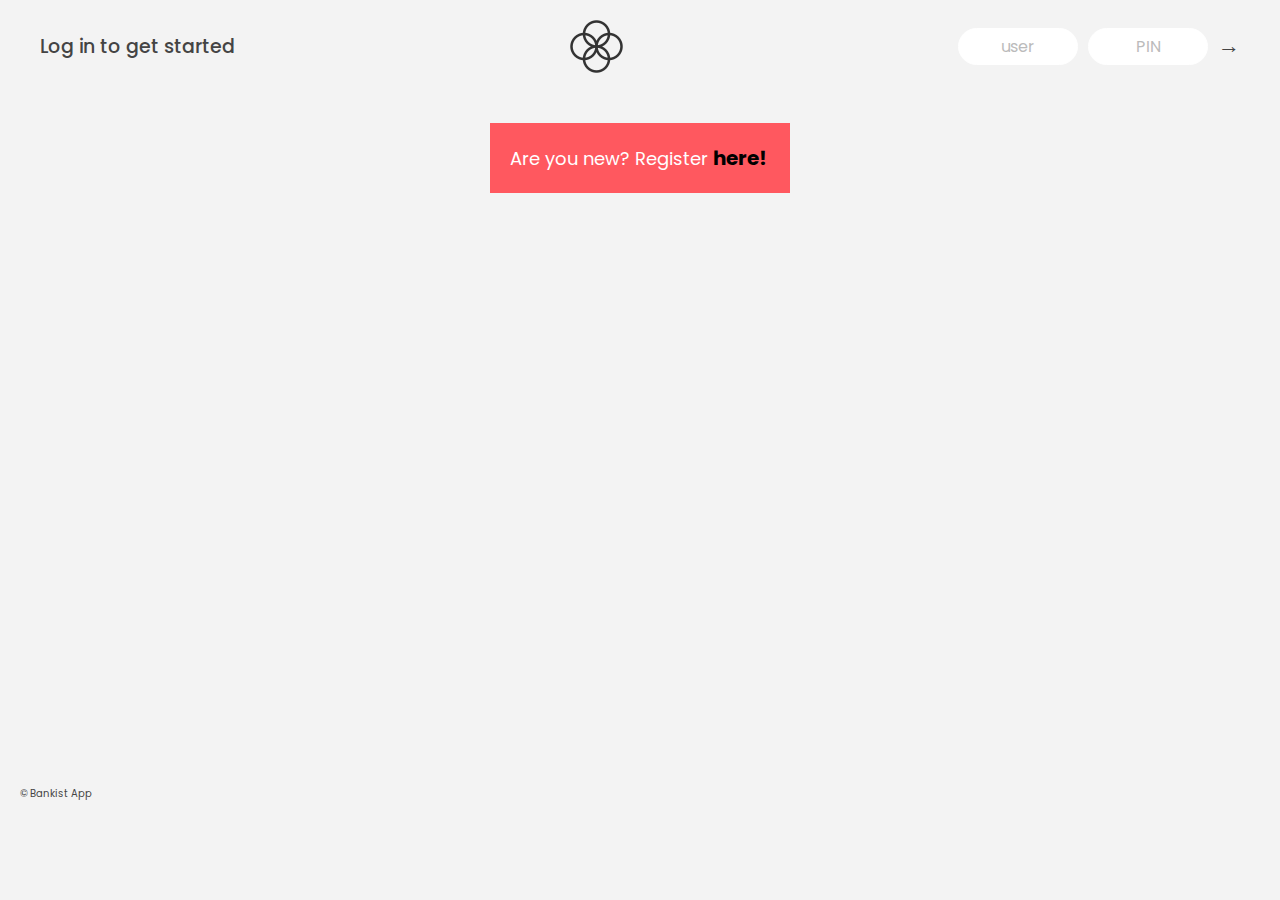
<file: index.html>
<!DOCTYPE html>
<html lang="en">
  <head>
    <meta charset="UTF-8" />
    <meta name="viewport" content="width=device-width, initial-scale=1.0" />
    <meta http-equiv="X-UA-Compatible" content="ie=edge" />
    <link rel="shortcut icon" type="image/png" href="/icon.png" />

    <link
      href="https://fonts.googleapis.com/css?family=Poppins:400,500,600&display=swap"
      rel="stylesheet"
    />

    <link rel="stylesheet" href="style.css" />
    <title>Bankist</title>
  </head>
  <body>
    <!-- TOP NAVIGATION -->
    <header>
      <nav>
        <p class="welcome">Log in to get started</p>
        <img src="logo.png" alt="Logo" class="logo" />
        <form class="login">
          <input
            type="text"
            placeholder="user"
            class="login__input login__input--user"
          />
          <input
            type="password"
            placeholder="PIN"
            maxlength="4"
            class="login__input login__input--pin"
          />
          <button class="login__btn">&rarr;</button>
        </form>
      </nav>
  
      <div class="register">
        <p>Are you new? Register <a href="register.html" class="register--link">here!</a> </p>
      </div>
  
      <main class="app">
        <!-- BALANCE -->
        <div class="balance">
          <div>
            <p class="balance__label">Current balance</p>
            <p class="balance__date">
              <span class="date">05/03/2037</span>
            </p>
          </div>
          <p class="balance__value">0000€</p>
        </div>
  
        <!-- MOVEMENTS -->
        <div class="movements">
          <div class="movements__row">
            <div class="movements__type movements__type--deposit">2 deposit</div>
            <div class="movements__date">3 days ago</div>
            <div class="movements__value">4 000€</div>
          </div>
          <div class="movements__row">
            <div class="movements__type movements__type--withdrawal">
              1 withdrawal
            </div>
            <div class="movements__date">24/01/2037</div>
            <div class="movements__value">-378€</div>
          </div>
        </div>
  
        <!-- SUMMARY -->
        <div class="summary">
          <p class="summary__label">In</p>
          <p class="summary__value summary__value--in">0000€</p>
          <p class="summary__label">Out</p>
          <p class="summary__value summary__value--out">0000€</p>
          <p class="summary__label">Interest</p>
          <p class="summary__value summary__value--interest">0000€</p>
          <button class="btn--sort">&downarrow; SORT</button>
        </div>
  
        <!-- OPERATION: TRANSFERS -->
        <div class="operation operation--transfer">
          <h2>Transfer money</h2>
          <form class="form form--transfer">
            <input type="text" class="form__input form__input--to" />
            <input type="number" class="form__input form__input--amount" />
            <button class="form__btn form__btn--transfer">&rarr;</button>
            <label class="form__label">Transfer to</label>
            <label class="form__label">Amount</label>
          </form>
        </div>
  
        <!-- OPERATION: LOAN -->
        <div class="operation operation--loan">
          <h2>Request loan</h2>
          <form class="form form--loan">
            <input type="number" class="form__input form__input--loan-amount" />
            <button class="form__btn form__btn--loan">&rarr;</button>
            <label class="form__label form__label--loan">Amount</label>
          </form>
        </div>
  
        <!-- OPERATION: CLOSE -->
        <div class="operation operation--close">
          <h2>Close account</h2>
          <form class="form form--close">
            <input type="text" class="form__input form__input--user" />
            <input
              type="password"
              maxlength="6"
              class="form__input form__input--pin"
            />
            <button class="form__btn form__btn--close">&rarr;</button>
            <label class="form__label">Confirm user</label>
            <label class="form__label">Confirm PIN</label>
          </form>
        </div>
  
        <!-- LOGOUT TIMER -->
        <p class="logout-timer">
          You will be logged out in <span class="timer">05:00</span>
        </p>
      </main>
      
      <div class="logout-container">
        <button class="logout-btn">Log out</button>
      </div>
      <footer>
        &copy; Bankist App
      </footer>
    </header>
    

    <script src="script.js" type="module"></script>
  </body>
</html>
</file>
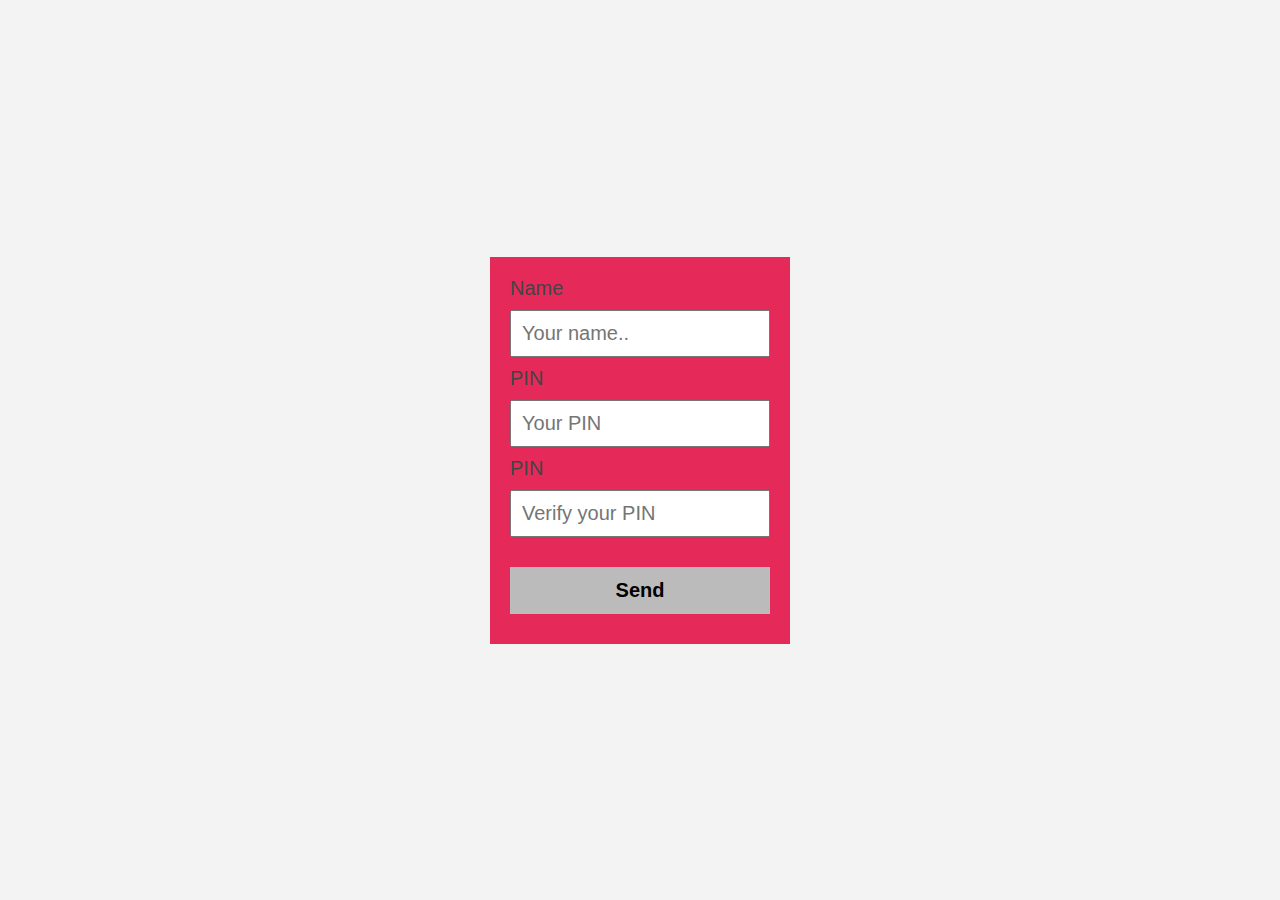
<file: register.html>
<!DOCTYPE html>
<html lang="en">
<head>
    <meta charset="UTF-8">
    <meta http-equiv="X-UA-Compatible" content="IE=edge">
    <meta name="viewport" content="width=device-width, initial-scale=1.0">
    <link rel="stylesheet" href="style.css">
    <title>Document</title>
</head>
<body>
    <div class="div-center">
        <div class="registration">
            <form class="formulario">
                <label for="name">Name</label>
                <input type="text" name="name" id="input-name" placeholder="Your name..">
                <label for="pin">PIN</label>
                <input type="password" maxlength="4" required name="pin" id="input-pin" placeholder="Your PIN">
                <label for="verify-pin">PIN</label>
                <input type="password" maxlength="4" required name="verify-pin" id="verify-inputpin" placeholder="Verify your PIN">
                <button type="submit" class="btn">Send</button>
            </form>
        </div>
    </div>

    <script src="register.js" type="module"></script>
</body>
</html>
</file>
<file: style.css>
* {
  margin: 0;
  padding: 0;
  box-sizing: inherit;
  transition: all .2s linear;
}

html {
  font-size: 62.5%;
  box-sizing: border-box;
}

body {
  font-family: 'Poppins', sans-serif;
  color: #444;
  background-color: #f3f3f3;
}

header{
  height: 100vh;
  padding: 2rem;
}

:root{
  --width: 30rem;
  --width-half: 15rem;
}

.register{
  position: absolute;
  width: var(--width);
  /* b  ottom: 50%; */
  right: calc(50% - (var(--width-half)) );
  margin-top: 5rem;
  z-index: 100;
  background-color: #ff585f;
  color: white;
  padding: 2rem;
  font-size: 1.8rem;
  transition: transform .5s;
}
.register a{
  color: black;
  font-weight: bold;
  font-size: 2rem;
  text-decoration: none;
}

.register a:hover{
  color: #C2714F;
}

.register:hover{
  transform: scale(1.1);
}

nav {
  display: flex;
  justify-content: space-between;
  align-items: center;
  padding: 0 2rem;
}

.welcome {
  font-size: 1.9rem;
  font-weight: 500;
}

.logo {
  height: 5.25rem;
}

.login {
  display: flex;
}

.login__input {
  border: none;
  padding: 0.5rem 2rem;
  font-size: 1.6rem;
  font-family: inherit;
  text-align: center;
  width: 12rem;
  border-radius: 10rem;
  margin-right: 1rem;
  color: inherit;
  border: 1px solid #fff;
  transition: all 0.3s;
}

.login__input:focus {
  outline: none;
  border: 1px solid #ccc;
}

.login__input::placeholder {
  color: #bbb;
}

.login__btn {
  border: none;
  background: none;
  font-size: 2.2rem;
  color: inherit;
  cursor: pointer;
  transition: all 0.3s;
}

.login__btn:hover,
.login__btn:focus,
.btn--sort:hover,
.btn--sort:focus {
  outline: none;
  color: #777;
}

/* MAIN */
.app {
  position: relative;
  max-width: 100rem;
  margin: 2rem auto;
  display: grid;
  grid-template-columns: 4fr 3fr;
  grid-template-rows: auto repeat(3, (var(--width-half))) auto;
  gap: 2rem;

  /* NOTE This creates the fade in/out anumation */
  opacity: 0;
  transition: all 1s;
}

.balance {
  grid-column: 1 / span 2;
  display: flex;
  align-items: flex-end;
  justify-content: space-between;
  margin-bottom: 2rem;
}

.balance__label {
  font-size: 2.2rem;
  font-weight: 500;
  margin-bottom: -0.2rem;
}

.balance__date {
  font-size: 1.4rem;
  color: #888;
}

.balance__value {
  font-size: 4.5rem;
  font-weight: 400;
}

/* MOVEMENTS */
.movements {
  grid-row: 2 / span 3;
  background-color: #fff;
  border-radius: 1rem;
  overflow: scroll;
}

.movements__row {
  padding: 2.25rem 4rem;
  display: flex;
  align-items: center;
  border-bottom: 1px solid #eee;
}

.movements__type {
  font-size: 1.1rem;
  text-transform: uppercase;
  font-weight: 500;
  color: #fff;
  padding: 0.1rem 1rem;
  border-radius: 10rem;
  margin-right: 2rem;
}

.movements__date {
  font-size: 1.1rem;
  text-transform: uppercase;
  font-weight: 500;
  color: #666;
}

.movements__type--deposit {
  background-image: linear-gradient(to top left, #39b385, #9be15d);
}

.movements__type--withdrawal {
  background-image: linear-gradient(to top left, #e52a5a, #ff585f);
}

.movements__value {
  font-size: 1.7rem;
  margin-left: auto;
}

/* SUMMARY */
.summary {
  grid-row: 5 / 6;
  display: flex;
  align-items: baseline;
  padding: 0 0.3rem;
  margin-top: 1rem;
}

.summary__label {
  font-size: 1.2rem;
  font-weight: 500;
  text-transform: uppercase;
  margin-right: 0.8rem;
}

.summary__value {
  font-size: 2.2rem;
  margin-right: 2.5rem;
}

.summary__value--in,
.summary__value--interest {
  color: #66c873;
}

.summary__value--out {
  color: #f5465d;
}

.btn--sort {
  margin-left: auto;
  border: none;
  background: none;
  font-size: 1.8rem;
  font-weight: 500;
  cursor: pointer;
  color: #e52a5a;
}

/* OPERATIONS */
.operation {
  border-radius: 1rem;
  padding: 3rem 4rem;
  color: #333;
}

.operation--transfer {
  background-image: linear-gradient(to top left, #ffb003, #ffcb03);
}

.operation--loan {
  background-image: linear-gradient(to top left, #39b385, #9be15d);
}

.operation--close {
  background-image: linear-gradient(to top left, #e52a5a, #ff585f);
}

h2 {
  margin-bottom: 1.5rem;
  font-size: 1.7rem;
  font-weight: 600;
  color: #333;
}

.form {
  display: grid;
  grid-template-columns: 2.5fr 2.5fr 1fr;
  grid-template-rows: auto auto;
  gap: 0.4rem 1rem;
}

/* Exceptions for interst */
.form.form--loan {
  grid-template-columns: 2.5fr 1fr 2.5fr;
}
.form__label--loan {
  grid-row: 2;
}
/* End exceptions */

.form__input {
  width: 100%;
  border: none;
  background-color: rgba(255, 255, 255, 0.4);
  font-family: inherit;
  font-size: 1.5rem;
  text-align: center;
  color: #333;
  padding: 0.3rem 1rem;
  border-radius: 0.7rem;
  transition: all 0.3s;
}

.form__input:focus {
  outline: none;
  background-color: rgba(255, 255, 255, 0.6);
}

.form__label {
  font-size: 1.3rem;
  text-align: center;
}

.form__btn {
  border: none;
  border-radius: 0.7rem;
  font-size: 1.8rem;
  background-color: #fff;
  cursor: pointer;
  transition: all 0.3s;
}

.form__btn:focus {
  outline: none;
  background-color: rgba(255, 255, 255, 0.8);
}

.logout-timer {
  padding: 0 0.3rem;
  margin-top: 1.9rem;
  text-align: right;
  font-size: 1.25rem;
}

.timer {
  font-weight: 600;
}

.logout-container{
  display: flex;
  justify-content: flex-end;
  padding: 2rem 12%;
  display: none;
}
.logout-btn{
  display: inline-block;
  width: var(--width-half);
  padding: .5rem;
  border-radius: .5rem;
  cursor: pointer;
  background-color: crimson;
  color: white;
}

.div-center{
  height: 100vh;
  display: flex;
  justify-content: center;
  align-items: center;
}

.registration{
  width: var(--width);
}
.formulario{
  display: flex;
  flex-direction: column;
  width: 100%;
  align-items: center;
  justify-content: center;
  margin: 0 auto;
  background-color: #e52a5a;
  padding: 2rem;
}
.formulario > * {
  width: 100%;
  font-size: 2rem;
  margin-bottom: 1rem;
}
.btn{
    background-color: #bbb;
    padding: 1.2rem 3rem;
    color: black;
    margin-top: 2rem;
    font-size: 2rem;
    font-weight: 400;
    display: inline-block;
    font-weight: 700;
    border: none;
    transition-property: background-color;
    transition-duration: .3s;
    text-align: center;
    cursor: pointer;
}
input{
  padding: 1rem;
}

@media screen and (max-width: 767px){
  .form{
    max-width: 80%;
  } 
  .form > *{
    font-size: 1.6rem;
  }
  .btn{
    width: auto;
    margin-right: auto;
  }
}
.text-center{
  text-align: center;
}
.alert{
  background-color: #bbb;
  padding: 2rem;
  color: green;
  margin-bottom: 2rem;
}
.alert-danger{
  background-color: #bbb;
  color: red;
}

.alert-success{
  background-color: #bbb;
  color: green;
}

/** >>>>>>>>>>>>>>>>>>>>>>>>>>>>>>>> MEDIA QUERIES <<<<<<<<<<<<<<<<<<<<<<<<<<<<<<<<<<<< */

@media screen and (max-width: 991px){
   html{
      font-size: 55%;
   }
   nav{
    flex-direction: column;

   }
   nav p, nav img{
    margin-bottom: 1rem;
   }
   .app{
      display: unset;
      display: flex;
      flex-direction: column;
      gap: 2rem;
      flex-wrap: wrap;
   }
   .summary{
    display: unset;
    display: flex;
    flex-direction: column;
    flex-wrap: wrap;
   }
   .operation{
    margin-bottom: 2rem;
   }
}
</file>
